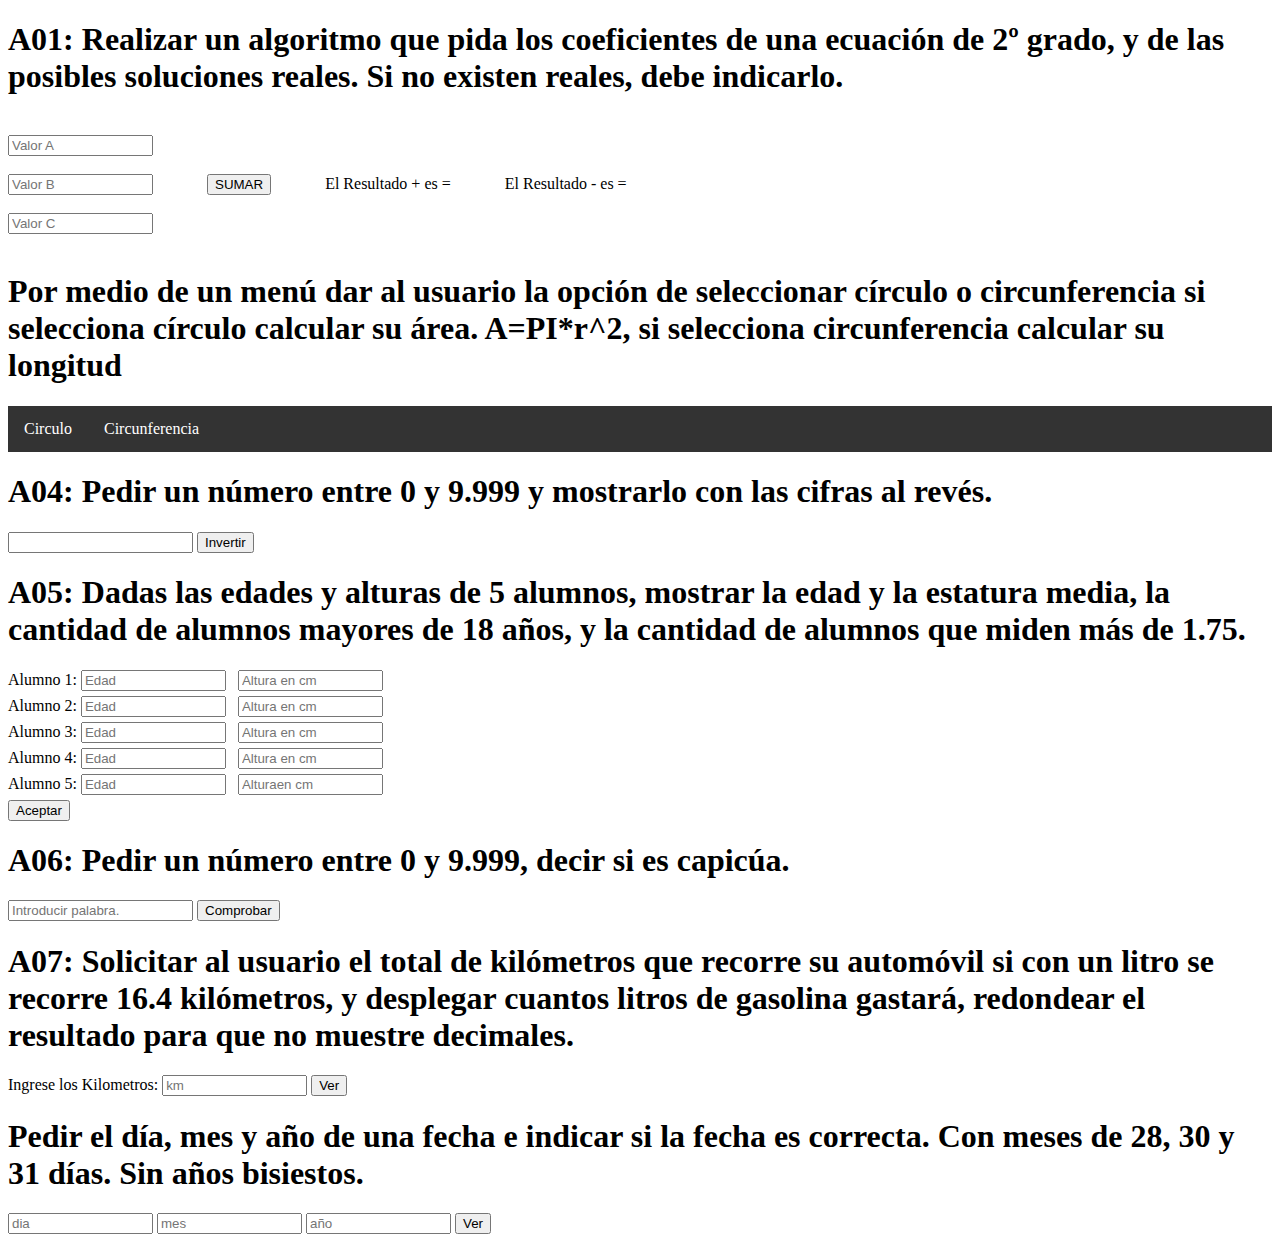
<file: js/index.html>
<!DOCTYPE HTML>
<html>
<head>
    <link href="css/style.css" rel="stylesheet">
    </head>
    
    <body>
        <form>
            <h1>A01: Realizar un algoritmo que pida los coeficientes de una ecuación de 2º grado, y de las posibles soluciones reales. Si no existen reales, debe indicarlo.</h1>
            <br />
          <input type="text" size="15"  maxlength="30" placeholder="Valor A" id="val_a" ><br /><br />
        <input type="text" size="15" maxlength="30" placeholder="Valor B" id="val_b">
            
            <input class="buton" type="button" value="SUMAR" onclick="segrado('sumar'); return false;" />
            
            <label class="label">El Resultado + es =  <label id="label"></label></label>
            
            <label class="label">El Resultado - es =  <label id="label2"></label></label>
            <br /><br />
        <input type="text" size="15" maxlength="30" placeholder="Valor C" id="val_c"><br /><br />
            
        </form>
      <form>
<h1>Por medio de un menú dar al usuario la opción de seleccionar círculo o circunferencia si
selecciona círculo calcular su área. A=PI*r^2, si selecciona circunferencia calcular su longitud</h1>
   

<ul>
  <li><a onClick="ocultar_1();" href="#home">Circulo</a></li>
  <li><a onClick="ocultar_2();"  href="#news">Circunferencia</a></li>
</ul>

        <div id="uno" class="un">
        Area:  <input type="text" size="15" maxlength="30" placeholder="Ingrese el Area" id="area">
        <input type="button" value="Total" onclick="area()" />
            <label id="label3"></label> 
        </div>
        <div id="dos" class="un">
        Radio:  <input type="text" size="15" maxlength="30" placeholder="Ingrese el Radio" id="radio">
        <input type="button" value="Total" onclick="radio()" />
            <label id="label4"></label> 
        </div>
          </form>
        
       

<form name="form">
    <h1>A04: Pedir un número entre 0 y 9.999 y mostrarlo con las cifras al revés.</h1>
    <input type="text" name="text" value=""> 
<input type="button" value="Invertir" onclick="rev()"> 
    </form>
        
        <form>
        <h1>A05: Dadas las edades y alturas de 5 alumnos, mostrar la edad y la estatura media, la cantidad de alumnos mayores de 18 años, y la cantidad de alumnos que miden más de 1.75.</h1>
            
            Alumno 1: <input type="text" size="15"  maxlength="30" placeholder="Edad" id="e1" >
            <input type="text" size="15"  maxlength="30" placeholder="Altura en cm" id="a1" ><br>
            Alumno 2: <input type="text" size="15"  maxlength="30" placeholder="Edad" id="e2" >
            <input type="text" size="15"  maxlength="30" placeholder="Altura en cm" id="a2" ><br>
            Alumno 3: <input type="text" size="15"  maxlength="30" placeholder="Edad" id="e3" >
            <input type="text" size="15"  maxlength="30" placeholder="Altura en cm" id="a3" ><br>
            Alumno 4: <input type="text" size="15"  maxlength="30" placeholder="Edad" id="e4" >
            <input type="text" size="15"  maxlength="30" placeholder="Altura en cm" id="a4" ><br>
            Alumno 5: <input type="text" size="15"  maxlength="30" placeholder="Edad" id="e5" >
            <input type="text" size="15"  maxlength="30" placeholder="Alturaen cm" id="a5" ><br>
            <input type="button" value="Aceptar" onclick="me()">
            <label id="altura"></label>
            <label id="edad"></label>
            <label id="e175"></label>
            
        </form>
        
        <form>
        <h1>
            A06: Pedir un número entre 0 y 9.999, decir si es capicúa.
            </h1>
            
            <input type="text" placeholder="Introducir palabra." id="input-word" />
  <input type="button" onclick="testCapCua(document.getElementById('input-word').value)" value="Comprobar"/>
        </form>
        
        <form>
        
        <h1>A07: Solicitar al usuario el total de kilómetros que recorre su automóvil si con un litro se recorre 16.4 kilómetros, y desplegar cuantos litros de gasolina gastará, redondear el resultado para que no muestre decimales.</h1>
            
            Ingrese los Kilometros: <input type="text" size="15"  maxlength="30" placeholder="km" id="km" >
            <input type="button" value="Ver" onclick="redondear()">
            <label id="kms"></label>
        </form>
        
        <form>
        <h1>
           Pedir el día, mes y año de una fecha e indicar si la fecha es correcta. Con meses de 28, 30 y 31 días. Sin años bisiestos. 
            </h1>
            
            <input type="text" size="15"  maxlength="30" placeholder="dia" id="dia" >
            <input type="text" size="15"  maxlength="30" placeholder="mes" id="mes" >
            <input type="text" size="15"  maxlength="30" placeholder="año" id="anho" >
            
            <input type="button" value="Ver" onclick="fecha()">
            
            <label id="res" ></label>
        </form>
        
        <form>
            
            
        </form>
        
        <script type="text/javascript" src="js/funciones.js"> </script>
    </body>
   
</html>
</file>
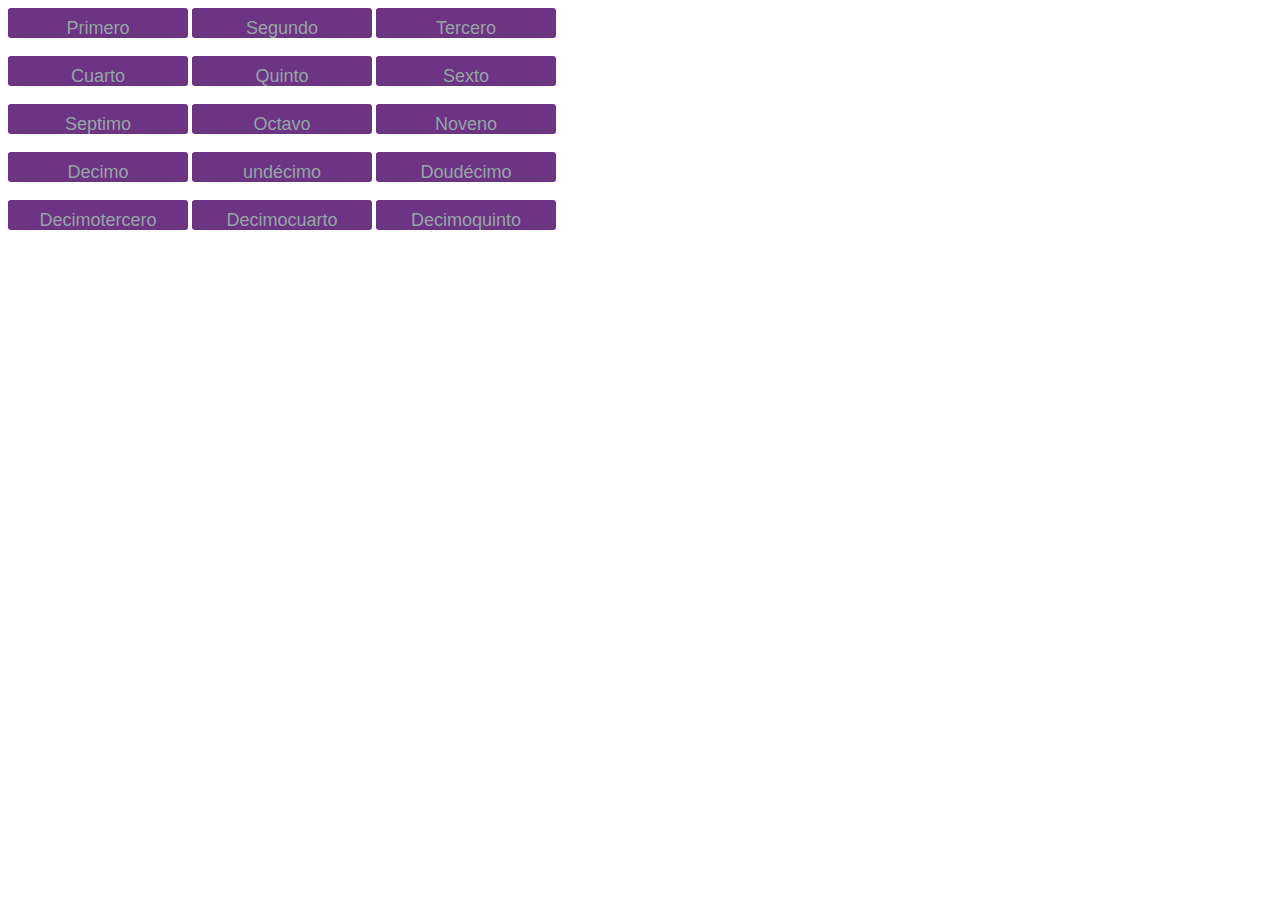
<file: js2/index.html>
<!DOCTYPE html>
<html>
<head>
	<title>jeiison</title>
	<script type="text/javascript" src="algo.js">
			</script>
			<link rel="stylesheet" type="text/css" href="algo.css">
</head>
<body>
<button class="segundo"> <a href="primero.html" style="text-decoration: none;"><font color="#95A5A6  ">Primero </a>
</button>

<button class="segundo"> <a href="segundo.html" style="text-decoration: none;"><font color="#95A5A6  ">Segundo </a>
</button>

<button class="segundo"> <a href="tercero.html" style="text-decoration: none;"><font color="#95A5A6  ">Tercero </a>
</button><br><br>
<button class="segundo"> <a href="cuarto.html" style="text-decoration: none;"><font color="#95A5A6">Cuarto </a>
</button>
<button class="segundo"> <a href="quinto.html" style="text-decoration: none;"><font color="#95A5A6  ">Quinto </a>
</button>
<button class="segundo"> <a href="sexto.html" style="text-decoration: none;"><font color="#95A5A6  ">Sexto </a>
</button><br><br>
<button class="segundo"> <a href="sep.html" style="text-decoration: none;"><font color="#95A5A6  ">Septimo </a>
</button>
<button class="segundo"> <a href="oct.html" style="text-decoration: none;"><font color="#95A5A6  ">Octavo </a>
</button>
<button class="segundo"> <a href="no.html" style="text-decoration: none;"><font color="#95A5A6  ">Noveno </a>
</button><br><br>
<button class="segundo"> <a href="de.html" style="text-decoration: none;"><font color="#95A5A6  ">Decimo </a>
</button>
<button class="segundo"> <a href="unc.html" style="text-decoration: none;"><font color="#95A5A6  ">undécimo  </a>
</button>
<button class="segundo"> <a href="doce.html" style="text-decoration: none;"><font color="#95A5A6  ">Doudécimo  </a>
</button><br><br>
<button class="segundo"> <a href="trece.html" style="text-decoration: none;"><font color="#95A5A6  ">Decimotercero  </a>
</button>
<button class="segundo"> <a href="cator.html" style="text-decoration: none;"><font color="#95A5A6  ">Decimocuarto </a>
</button>
<button class="segundo"> <a href="qui.html" style="text-decoration: none;"><font color="#95A5A6  ">Decimoquinto </a>
</button>


</body>
</html>
</file>
<file: js/css/style.css>
.buton{
    margin-left: 50px;
}
.label{
    margin-left: 50px;
}

.un {
margin-top: 10px;
}
ul {
    list-style-type: none;
    margin: 0;
    padding: 0;
    overflow: hidden;
    background-color: #333;
}

li {
    float: left;
}

li a {
    display: block;
    color: white;
    text-align: center;
    padding: 14px 16px;
    text-decoration: none;
}

li a:hover {
    background-color: #111;
}
#a1,#a2,#a3,#a4,#a5{
    margin-left: 8px;
        margin-bottom: 5px;
}
</file>
<file: js2/algo.css>
button {
 border: none;
 background: #6C3483 ;
 color: #FDFEFE;
 padding: 10px;
 font-size: 18px;
 border-radius: 3px;
 position: relative;
 box-sizing: border-box;
 transition: all 500ms ease;
 width:180px;
 height:30px;
}
button:hover{
	background: rgba(0,0,0,0);
 color: #6C3483;
 box-shadow: inset 0 0 0 1px #6C3483;
}
</file>
